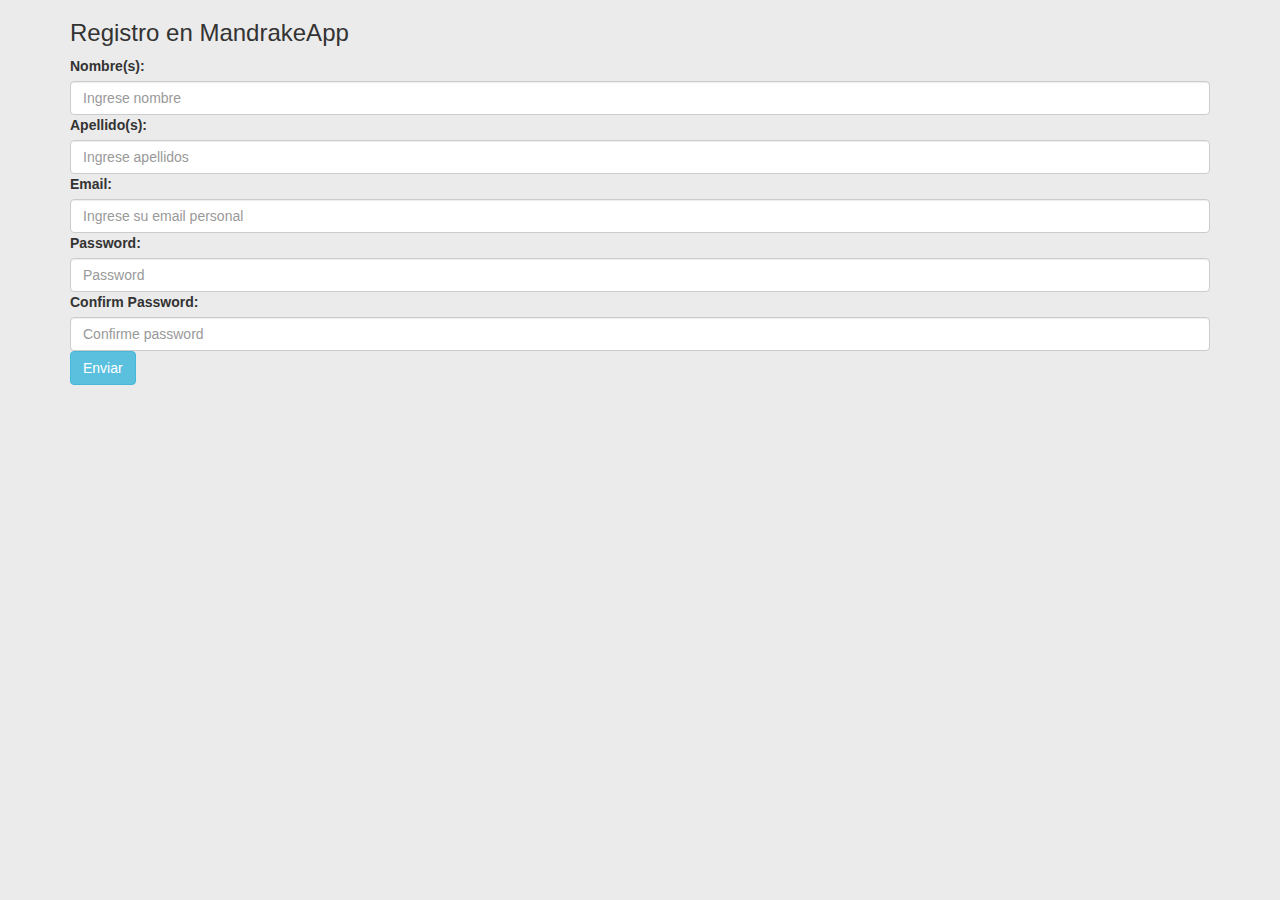
<file: web/add_artist.html>
<!DOCTYPE html>
<html lang="es">
  <head>
    <title>Register for MandrakeApp</title>
    <meta charset="utf-8">
    <meta name="viewport" content="width=device-width, initial-scale=1">
    <script src="https://ajax.googleapis.com/ajax/libs/jquery/3.2.1/jquery.min.js"></script>
    <script src="https://maxcdn.bootstrapcdn.com/bootstrap/3.3.7/js/bootstrap.min.js"></script>
    <link rel="stylesheet" href="https://maxcdn.bootstrapcdn.com/bootstrap/3.3.7/css/bootstrap.min.css">
    <script src="js/aws-cognito-sdk.min.js"></script>
    <script src="js/amazon-cognito-identity.min.js"></script>
  </head>
  <body style="background-color:#EBEBEB">
    <div class="container">
        <h3>Registro en MandrakeApp</h3>
        <form id="userDetails" >
          <div class="form-group">
            <label for="gname">Nombre(s):</label>
            <input type="text" class="form-control" id="gname" placeholder="Ingrese nombre" name="gname" required>
            <label for="lname">Apellido(s):</label>
            <input type="text" class="form-control" id="lname" placeholder="Ingrese apellidos" name="lname" required>
            <label for="email">Email:</label>
            <input type="email" class="form-control" id="email" placeholder="Ingrese su email personal" name="email">
            <label for="pwd">Password: </label>
            <input type="password" class="form-control" id="pwd" placeholder="Password " name="pwd">
            <label for="confirmPwd">Confirm Password:</label>
            <input type="password" class="form-control" id="confirmPwd" placeholder="Confirme password" name="confirmPwd">
          <button type="submit" class="btn btn-info">Enviar</button>
        </div>
      </form>
      </div>
</body>
</file>
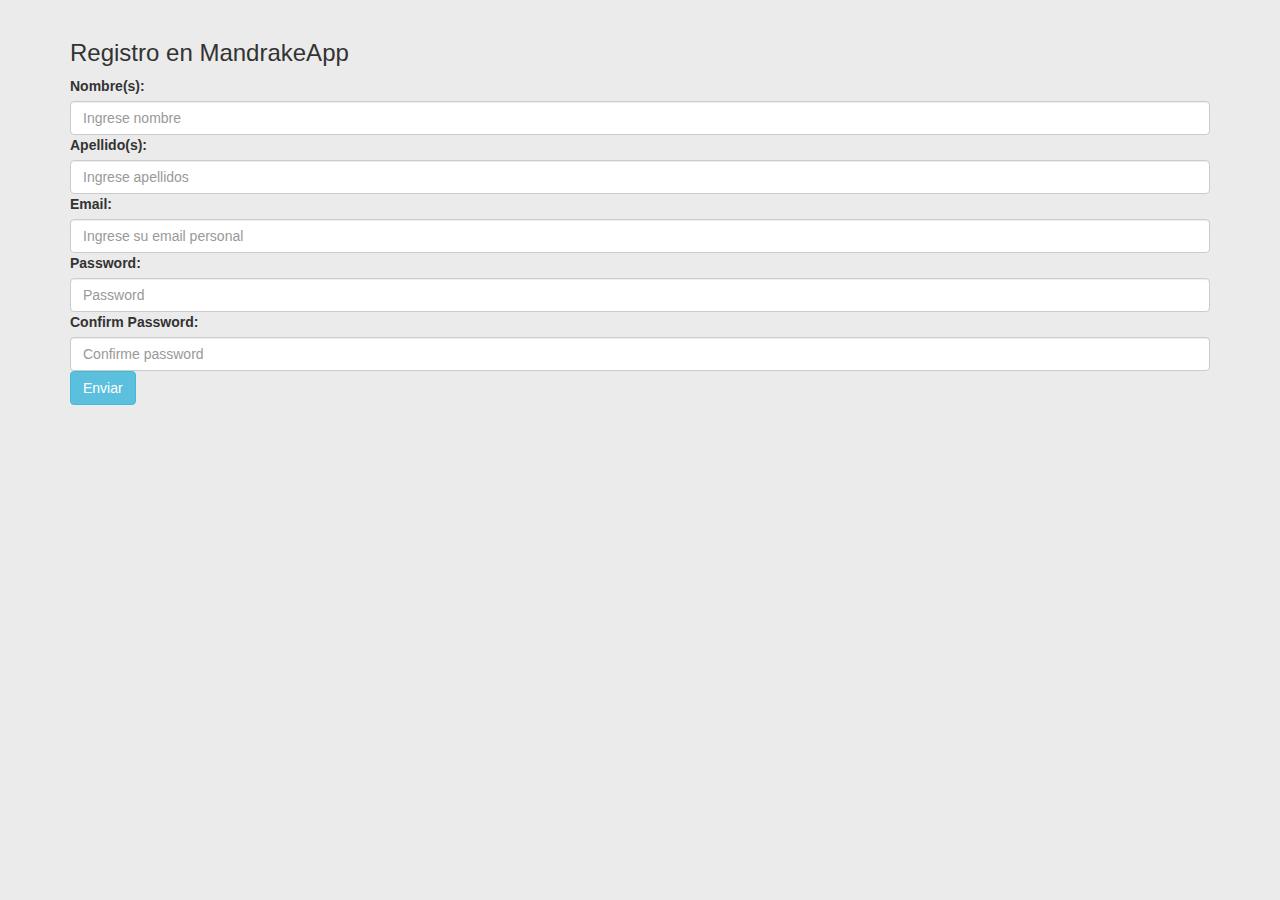
<file: web/register.html>
<!DOCTYPE html>
<html lang="es">
  <head>
    <title>Register for MandrakeApp</title>
    <meta charset="utf-8">
    <meta name="viewport" content="width=device-width, initial-scale=1">
    <script src="https://ajax.googleapis.com/ajax/libs/jquery/3.2.1/jquery.min.js"></script>
    <script src="https://maxcdn.bootstrapcdn.com/bootstrap/3.3.7/js/bootstrap.min.js"></script>
    <link rel="stylesheet" href="https://maxcdn.bootstrapcdn.com/bootstrap/3.3.7/css/bootstrap.min.css">
    <script src="js/aws-cognito-sdk.min.js"></script>
    <script src="js/amazon-cognito-identity.min.js"></script>
  </head>
  <body style="background-color:#EBEBEB">
    <br>
    <div style="text-align: center">

     <!-- <img src="https://www.mythicalmysfits.com/images/mysfits_banner.gif" width="800px" align="center">-->
    </div>
    <div class="container">
      <h3>Registro en MandrakeApp</h3>
      <form id="userDetails" >
        <div class="form-group">
          <label for="gname">Nombre(s):</label>
          <input type="text" class="form-control" id="gname" placeholder="Ingrese nombre" name="gname" required>
          <label for="lname">Apellido(s):</label>
          <input type="text" class="form-control" id="lname" placeholder="Ingrese apellidos" name="lname" required>
          <label for="email">Email:</label>
          <input type="email" class="form-control" id="email" placeholder="Ingrese su email personal" name="email">
          <label for="pwd">Password: </label>
          <input type="password" class="form-control" id="pwd" placeholder="Password " name="pwd">
          <label for="confirmPwd">Confirm Password:</label>
          <input type="password" class="form-control" id="confirmPwd" placeholder="Confirme password" name="confirmPwd">
        <button type="submit" class="btn btn-info">Enviar</button>
      </div>
    </form>
    </div>

  </body>

  <script>
//us-east-1_mP9Mp5gQA
  //var cognitoUserPoolId = 'us-east-1_PnJomwg3k';  // example: 'us-east-1_abcd12345'
  //var cognitoUserPoolClientId = '1updq8ff0evr7lj4b6mms9olrj'; // example: 'abcd12345abcd12345abcd12345'
  var cognitoUserPoolId = 'us-east-1_mP9Mp5gQA';  // example: 'us-east-1_abcd12345'
  var cognitoUserPoolClientId = '4ggndrsi201o310br9f46ahbsi'; // example: 'abcd12345abcd12345abcd12345'

  $(document).on('click', '.btn-info', function(event) {
    event.preventDefault();

    var poolData = {
      UserPoolId : cognitoUserPoolId,
      ClientId : cognitoUserPoolClientId
    };
    var userPool = new AmazonCognitoIdentity.CognitoUserPool(poolData);

    var attributeList = [];

    var email = document.getElementById('email').value;
    var pw = document.getElementById('pwd').value;
    var confirmPw = document.getElementById('confirmPwd').value;
    var dataEmail = {
        Name : 'email',
        Value : email
    };

    var attributeEmail = new AmazonCognitoIdentity.CognitoUserAttribute(dataEmail);

    gname = document.getElementById('gname').value;
    lname = document.getElementById('lname').value;
    attributeList.push(attributeEmail);
    attributeList.push(new AmazonCognitoIdentity.CognitoUserAttribute({Name:'given_name',Value:gname}));
    attributeList.push(new AmazonCognitoIdentity.CognitoUserAttribute({Name:'family_name',Value:lname}));

    if (pw === confirmPw) {
      userPool.signUp(email, pw, attributeList, null, function(err, result){
          if (err) {
              alert(err.message);
              return;
          }
          cognitoUser = result.user;
          console.log(cognitoUser);
          localStorage.setItem('email', email);
          window.location.replace('confirm.html');
      });
    } else {
      alert('Passwords do not match.')
    }

  });
  </script>
</html>
</file>
